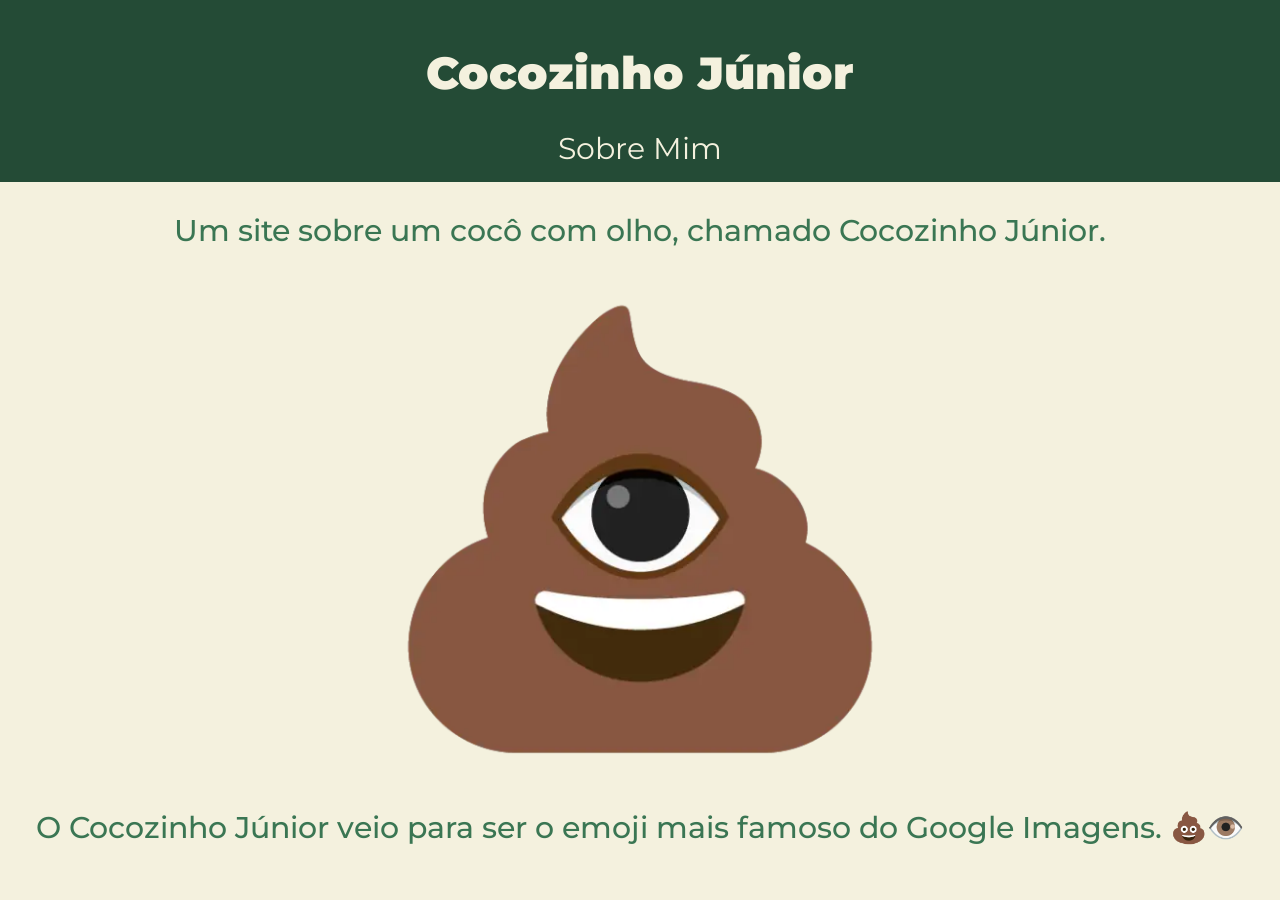
<file: index.html>
<!doctype html>
<html lang="pt-BR">
<head>    
    <meta charset="UTF-8">
    <meta name="viewport" content="width=device-width, initial-scale=1.0">
    <meta name="robots" content="index, follow">
    <link rel="canonical" href="https://edgardosbrabos.github.io/cocozinho/">
    <meta name="description" content="Site sobre o emoji Cocozinho Júnior, um cocô com um olho criado com o Google Emoji Kitchen.">

    <link rel="preconnect" href="https://fonts.googleapis.com">
    <link rel="preconnect" href="https://fonts.gstatic.com" crossorigin>
    <link href="https://fonts.googleapis.com/css2?family=Montserrat:ital,wght@0,100..900;1,100..900&display=swap" rel="stylesheet">

    <link rel="stylesheet" href="style.css">
    <link rel="icon" type="image/png" href="icone.png">
    <title>Cocozinho Júnior - Site</title> 
</head>
<body>
    <header>
        <h1>Cocozinho Júnior</h1>
        <nav>
          <a href="portfolio.html">Sobre Mim</a>
        </nav>
    </header>
    <main>
        <div>
            <p>Um site sobre um cocô com olho, chamado Cocozinho Júnior.</p>
            <img src="cocozinho-junior.webp" alt="Imagem do Cocozinho Júnior, um emoji de cocô com um olho criado com o Google Emoji Kitchen.">
            <p>O Cocozinho Júnior veio para ser o emoji mais famoso do Google Imagens. 💩👁️</p>
        </div>
    </main>
</body>
</html>
</file>
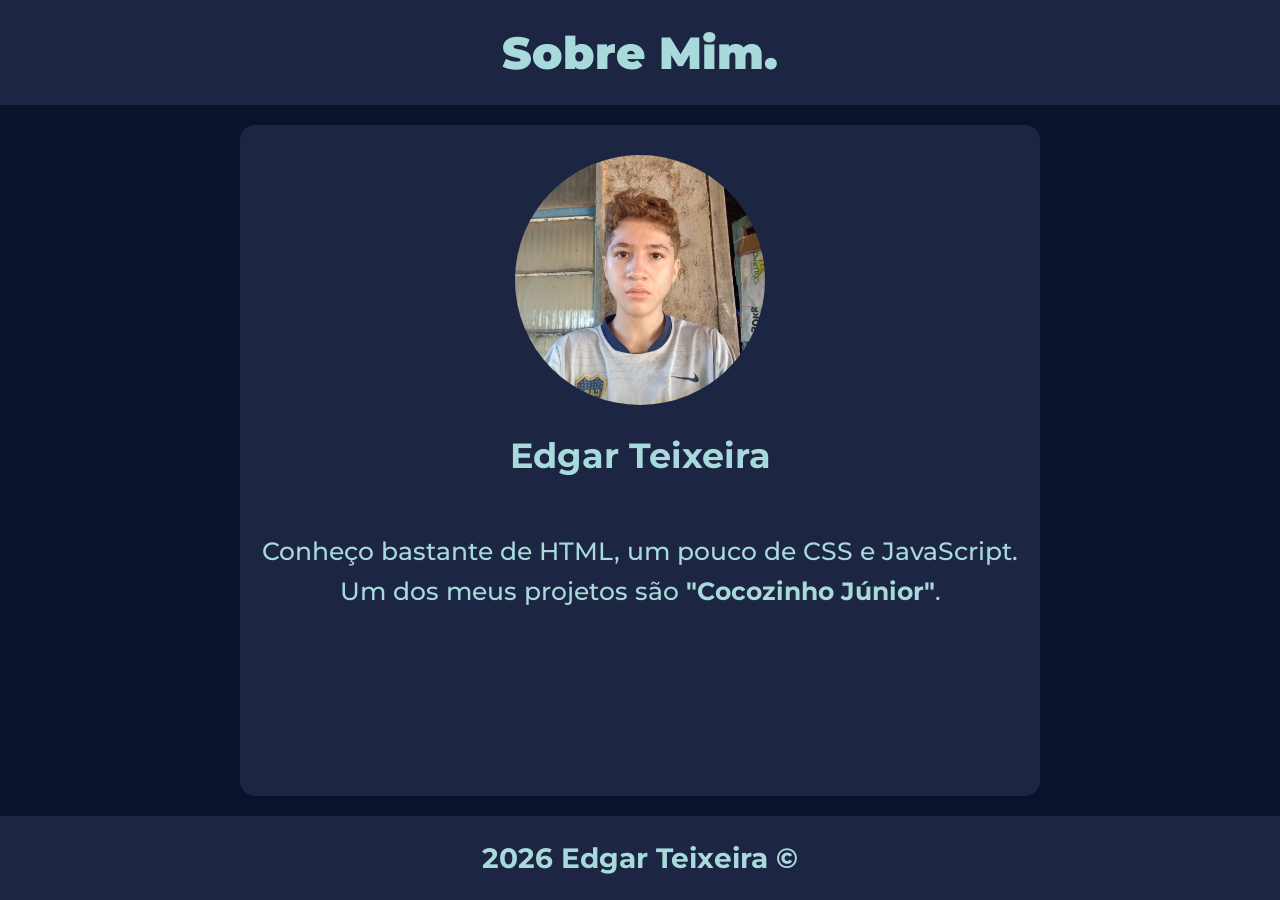
<file: portfolio.html>
<!doctype html>
<html lang="pt-BR">
<head>    
    <meta charset="UTF-8">
    <meta name="viewport" content="width=device-width, initial-scale=1.0">
    <meta name="robots" content="noindex, nofollow">


    <link rel="preconnect" href="https://fonts.googleapis.com">
    <link rel="preconnect" href="https://fonts.gstatic.com" crossorigin>
    <link href="https://fonts.googleapis.com/css2?family=Montserrat:ital,wght@0,100..900;1,100..900&display=swap" rel="stylesheet">

    <link rel="stylesheet" href="style2.css">
    <link rel="icon" type="image/png" href="icone.png">
    <title>Sobre mim - Portfólio</title> 
</head>
<body>
    <header>
      <h1>Sobre Mim.</h1>
    </header>
    <main>
      <div>
        <img src="edgar.jpg" alt="Imagem de Edgar">
        <h2>Edgar Teixeira</h2>
        <p>Conheço bastante de HTML, um pouco de CSS e JavaScript. Um dos meus projetos são <strong>"Cocozinho Júnior"</strong>.</p>
      </div>
    </main>
    <footer>
      <h2>2026 Edgar Teixeira &copy;</h2>
    </footer>
</body>
</html>
</file>
<file: style.css>
* { box-sizing: border-box; }

body { margin: 0; font-family: 'Montserrat', Arial; background: #F4F1DE; }

header { display: flex; flex-direction: column; align-items: center; background: #244B36; margin: 0; width: 100%; padding: 15px; }

header h1 { color: #F4F1DE; font-size: clamp(35px, 5vw, 45px); font-weight: 900; }

nav a { text-decoration: none; font-size: clamp(20px, 3vw, 30px); color: #F4F1DE; font-weight: 400; }

p { color: #3A7653; font-size: clamp(20px, 4vw, 30px); font-weight: 500; text-align: center; }

div { display: flex; flex-direction: column; align-items: center; }

img { width: 70%; max-width: 500px; }

@media (max-width: 700px) {
  header h1 { font-size: clamp(30px, 4vw, 40px); }
  p { font-size: clamp(15px, 3vw, 20px); }
  img { width: 60%; }
}
</file>
<file: style2.css>
* {
    box-sizing: border-box;
}

body {
    margin: 0;
    min-height: 100vh;
    display: flex;
    flex-direction: column;
    font-family: 'Montserrat', Arial, sans-serif;
    background: #0B132B;
}

/* Cabeçalho */
header {
    display: flex;
    flex-direction: column;
    align-items: center;
    background: #1C2541;
    width: 100%;
    padding: 15px;
}

header h1 {
    color: #A8DADC;
    font-size: clamp(35px, 5vw, 45px);
    font-weight: 900;
    margin: 10px;
}

/* Conteúdo principal */
main {
    flex: 1;
    width: 100%;
    display: flex;
    justify-content: center;
}

main div {
    display: flex;
    flex-direction: column;
    align-items: center;
    width: 90%;
    max-width: 800px;
    margin: 20px auto;
    padding: 20px;
    background: #1C2541;
    border-radius: 15px;
}

/* Textos */
h2 {
    color: #A8DADC;
    font-size: clamp(25px, 4vw, 35px);
    font-weight: 700;
    text-align: center;
}

p {
    color: #A8DADC;
    font-size: clamp(18px, 3vw, 25px);
    font-weight: 500;
    text-align: center;
    line-height: 1.6;
}

/* Foto */
img {
    margin-top: 10px;
    width: 250px;
    height: 250px;
    object-fit: cover;
    border-radius: 50%;
}

/* Rodapé */
footer {
    display: flex;
    justify-content: center;
    align-items: center;
    background: #1C2541;
    width: 100%;
    padding: 15px;
}

footer h2 {
    color: #A8DADC;
    font-size: clamp(20px, 3vw, 28px);
    font-weight: 700;
    margin: 10px;
}

/* Celulares */
@media (max-width: 700px) {
    header h1 {
        font-size: clamp(30px, 4vw, 40px);
    }

    main div {
        padding: 15px;
    }

    p {
        font-size: clamp(15px, 3vw, 20px);
    }

    img {
        width: 180px;
        height: 180px;
    }
}
</file>
